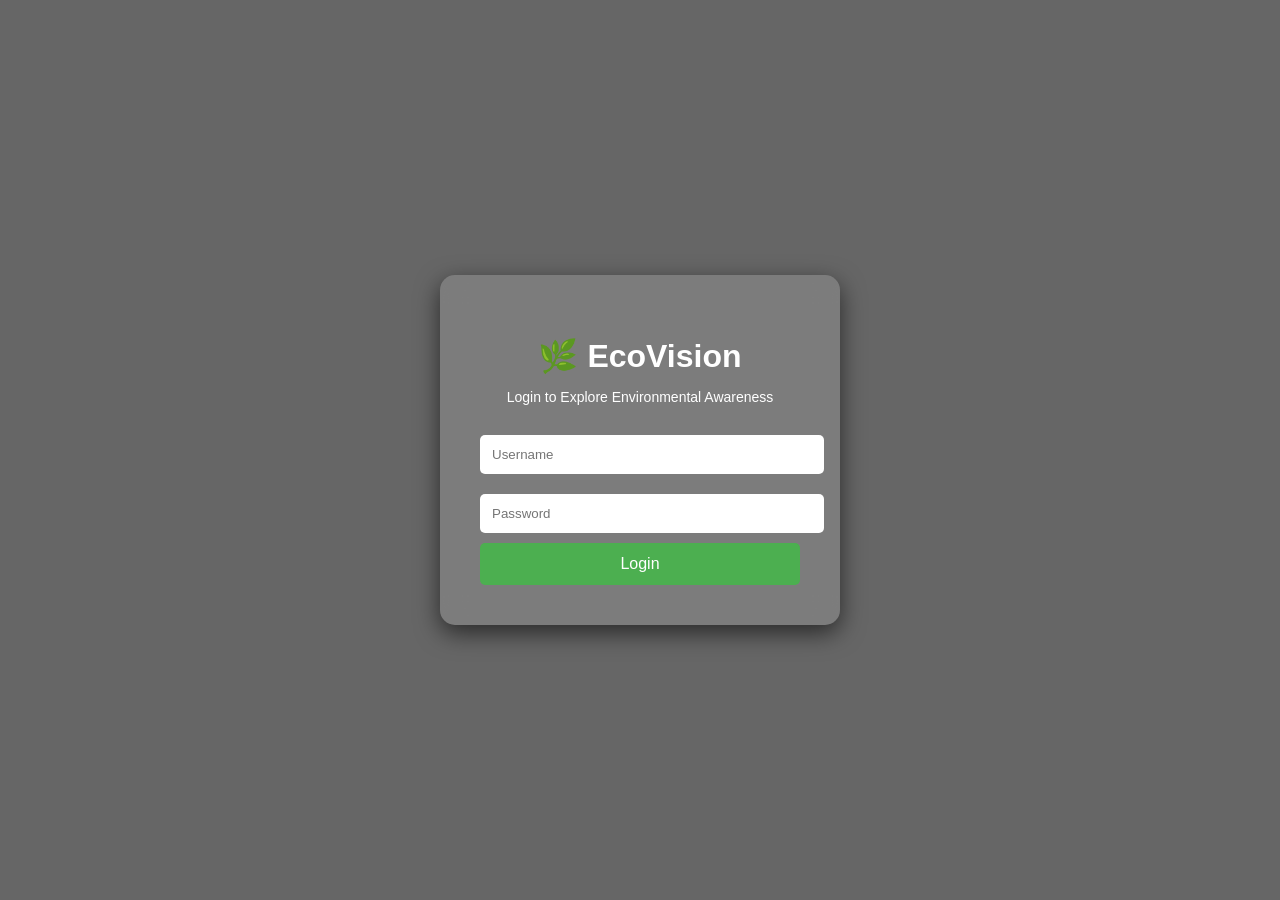
<file: ESproject/login.html>
<!DOCTYPE html>
<html>
<head>
    <title>EcoVision Login</title>
    <link rel="stylesheet" href="login.css">
</head>
<body>

<div class="overlay"></div>

<div class="login-container">
    <h1>🌿 EcoVision</h1>
    <p>Login to Explore Environmental Awareness</p>

    <input type="text" id="username" placeholder="Username">
    <input type="password" id="password" placeholder="Password">

    <button onclick="login()">Login</button>
</div>

<script>
function login() {
    var user = document.getElementById("username").value;
    var pass = document.getElementById("password").value;

    if(user !== "" && pass !== "") {
        window.location.href = "index.html";
    } else {
        alert("Please enter Username and Password");
    }
}
</script>

</body>
</html>
</file>
<file: ESproject/login.css>
body {
    margin: 0;
    font-family: 'Segoe UI', sans-serif;
    height: 100vh;
    background: url('https://images.unsplash.com/photo-1441974231531-c6227db76b6e') no-repeat center center/cover;
    display: flex;
    justify-content: center;
    align-items: center;
    position: relative;
}

.overlay {
    position: absolute;
    width: 100%;
    height: 100%;
    background: rgba(0,0,0,0.6);
}

.login-container {
    position: relative;
    background: rgba(255, 255, 255, 0.15);
    padding: 40px;
    width: 320px;
    text-align: center;
    border-radius: 15px;
    backdrop-filter: blur(12px);
    color: white;
    box-shadow: 0 8px 25px rgba(0,0,0,0.6);
}

.login-container h1 {
    margin-bottom: 10px;
}

.login-container p {
    font-size: 14px;
    margin-bottom: 20px;
}

.login-container input {
    width: 100%;
    padding: 12px;
    margin: 10px 0;
    border: none;
    border-radius: 5px;
    outline: none;
}

.login-container button {
    width: 100%;
    padding: 12px;
    background: #4caf50;
    border: none;
    border-radius: 5px;
    color: white;
    font-size: 16px;
    cursor: pointer;
    transition: 0.3s;
}

.login-container button:hover {
    background: #2e7d32;
    transform: scale(1.05);
}
</file>
